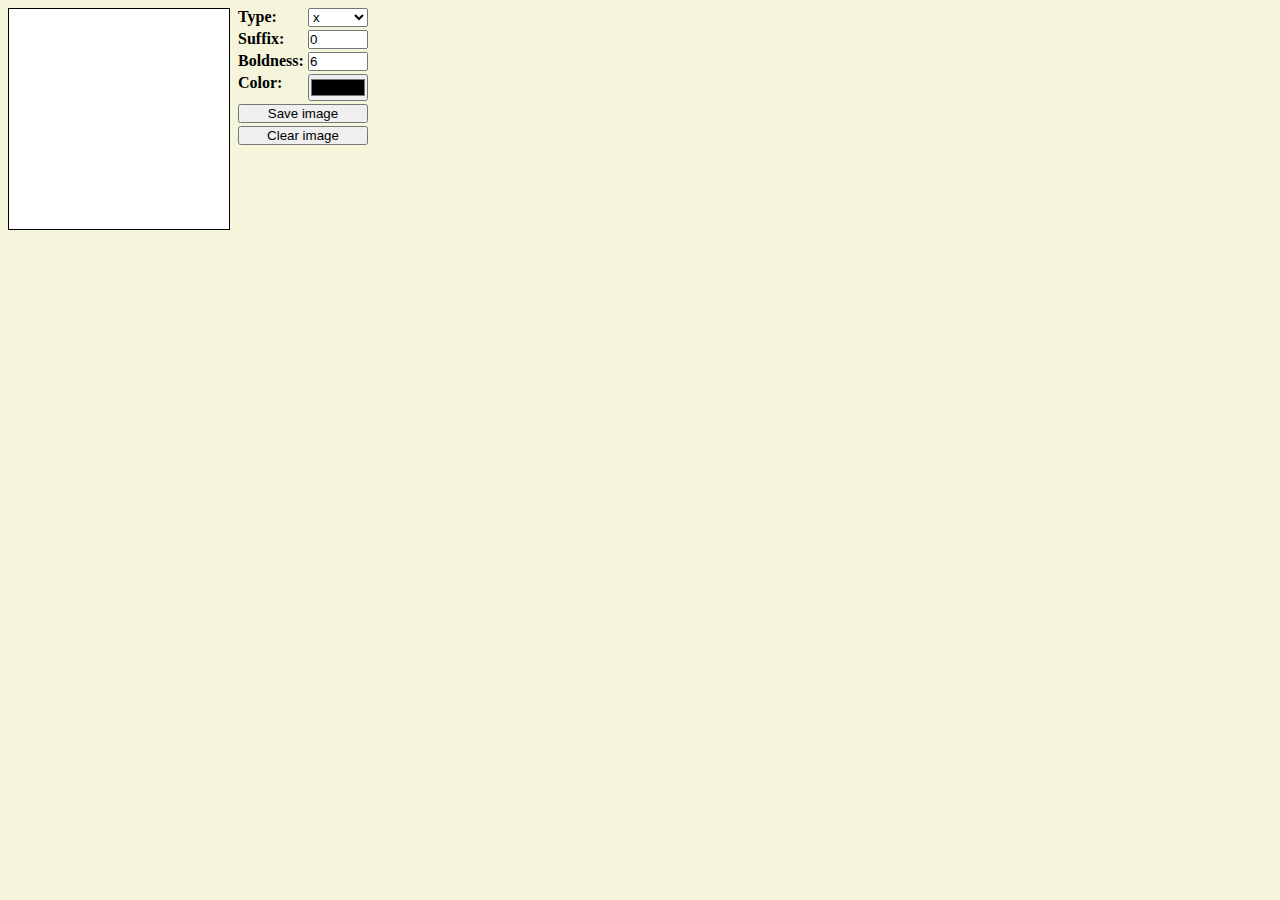
<file: ai_training/dataset_create.html>
<!DOCTYPE html>
<html lang="en">
<head>
    <meta charset="UTF-8">
    <meta name="viewport" content="width=device-width, initial-scale=1.0">
    <title>Creating dataset</title>
    <style>
        *{
            margin:0;
            padding:0;
            box-sizing: border-box;
        }
        body{
            background-color: beige;
            display: flex;
            gap:8px;
            padding:0.5em;
        }
        canvas{
            background-color: white;
            border:1px solid black;
            cursor:crosshair;
        }
        .controls{
            width:130px;
            display: flex;
            flex-direction: column;
            gap:3px;
        }
        label{
            display: flex;
            gap:10px;
            & input, select, b{
                width:60px;
            }
        }
    </style>
</head>
<body>
    <canvas width="220" height="220"></canvas>
    <div class="controls">
        <label for="type">
            <b>Type:</b>
            <select id="type">
                <option value="x">x</option>
                <option value="o">o</option>
            </select>
        </label>
        <label for="suffix">
            <b>Suffix:</b>
            <input type="text" value="0" id="suffix"/>
        </label>
        <label for="boldness">
            <b>Boldness:</b>
            <input type="number" value="6" id="boldness"/>
        </label>
        <label for="color">
            <b>Color:</b>
            <input type="color" id="color"/>
        </label>
        <button id="save">Save image</button>
        <button id="clear">Clear image</button>
    </div>
    <script>
        const canvas = document.querySelector("canvas")
        const ctx = canvas.getContext("2d")

        ctx.lineWidth = 4
        ctx.strokeStyle = "#691d1dff"

        ctx.fillStyle = "white";
        //ctx.fillRect(0, 0, canvas.width, canvas.height);

        const saveBtn = document.querySelector("#save")
        const clearBtn = document.querySelector("#clear")
        const type = document.querySelector("#type")
        const suffix = document.querySelector("#suffix")
        const boldness = document.querySelector("#boldness")
        const color = document.querySelector("#color")
        loadSuffixes()

        let drawing = false
        let last = { x: 0, y: 0 }

        function getPos(e) {
            const rect = canvas.getBoundingClientRect()
            return {
                x: e.clientX - rect.left,
                y: e.clientY - rect.top
            }
        }

        canvas.addEventListener("pointerdown", e => {
            drawing = true
            last = getPos(e)
            ctx.beginPath()
            ctx.moveTo(last.x, last.y)
        })

        canvas.addEventListener("pointermove", e => {
            if (!drawing) return
            const pos = getPos(e)
            ctx.lineTo(pos.x,pos.y)
            ctx.stroke()
            last = pos
        })

        function endStroke(e) {
            if (!drawing) return
            drawing = false
            ctx.stroke()
        }

        const save = () => {
            const imgUrl = canvas.toDataURL("image/png")
            const kind = type.value.toLowerCase()

            let count = loadSuffixes()
            const filename = `${kind}${count}.png`
            count++
            suffix.value = count
            saveSuffixes()
            
            const a = document.createElement("a")
            a.href = imgUrl
            a.download = filename
            a.click()

            ctx.clearRect(0, 0, canvas.width, canvas.height)
            //ctx.fillRect(0, 0, canvas.width, canvas.height);

        }

        const clear = () => {
            ctx.stroke()
            ctx.clearRect(0,0,canvas.width,canvas.height)
            //ctx.fillRect(0, 0, canvas.width, canvas.height);
        }

        canvas.addEventListener("pointerup", endStroke)
        canvas.addEventListener("pointercancel", endStroke)
        canvas.addEventListener("pointerleave", endStroke)

        saveBtn.addEventListener("click", save)
        document.addEventListener("keydown", (e)=>{
            if(e.key==" ") save()
        })

        clearBtn.addEventListener("click", clear)

        canvas.addEventListener("dblclick",()=>{
            localStorage.clear()
            localStorage.setItem("count_x",0)
            localStorage.setItem("count_o",0)
            localStorage.setItem("boldness",6)
            localStorage.setItem("color","#691d1dff")
            loadSuffixes()
        })
    
        function saveSuffixes(){
            localStorage.setItem(`count_${type.value}`,suffix.value)
        }

        function loadSuffixes(){
            let storageSuffix = localStorage.getItem(`count_${type.value}`) || 0
            let storageBoldness= localStorage.getItem('boldness') || 6
            let storageColor= localStorage.getItem('color') || "#691d1dff"
            storageSuffix = parseInt(storageSuffix)
            storageBoldness = parseInt(storageBoldness)
            suffix.value = storageSuffix
            boldness.value = storageBoldness
            ctx.lineWidth = storageBoldness
            color.value = storageColor
            ctx.strokeStyle = storageColor
            return storageSuffix
        }
        
        type.addEventListener("change",loadSuffixes)
        suffix.addEventListener("input",saveSuffixes)

        boldness.addEventListener("input",e=>{
            if (!isNaN(e.target.value)){
                const value = parseInt(e.target.value)
                if(value<=0) e.target.value = 1
                else if(value>10) e.target.value =10
                localStorage.setItem("boldness", value)
                ctx.lineWidth = value
                }
            else{
                e.target.value = 1
            }
        })

        color.addEventListener("input",e=>{
            const value = e.target.value
            localStorage.setItem("color", value)
            ctx.strokeStyle = value
        })


    </script>
</body>
</html>
</file>
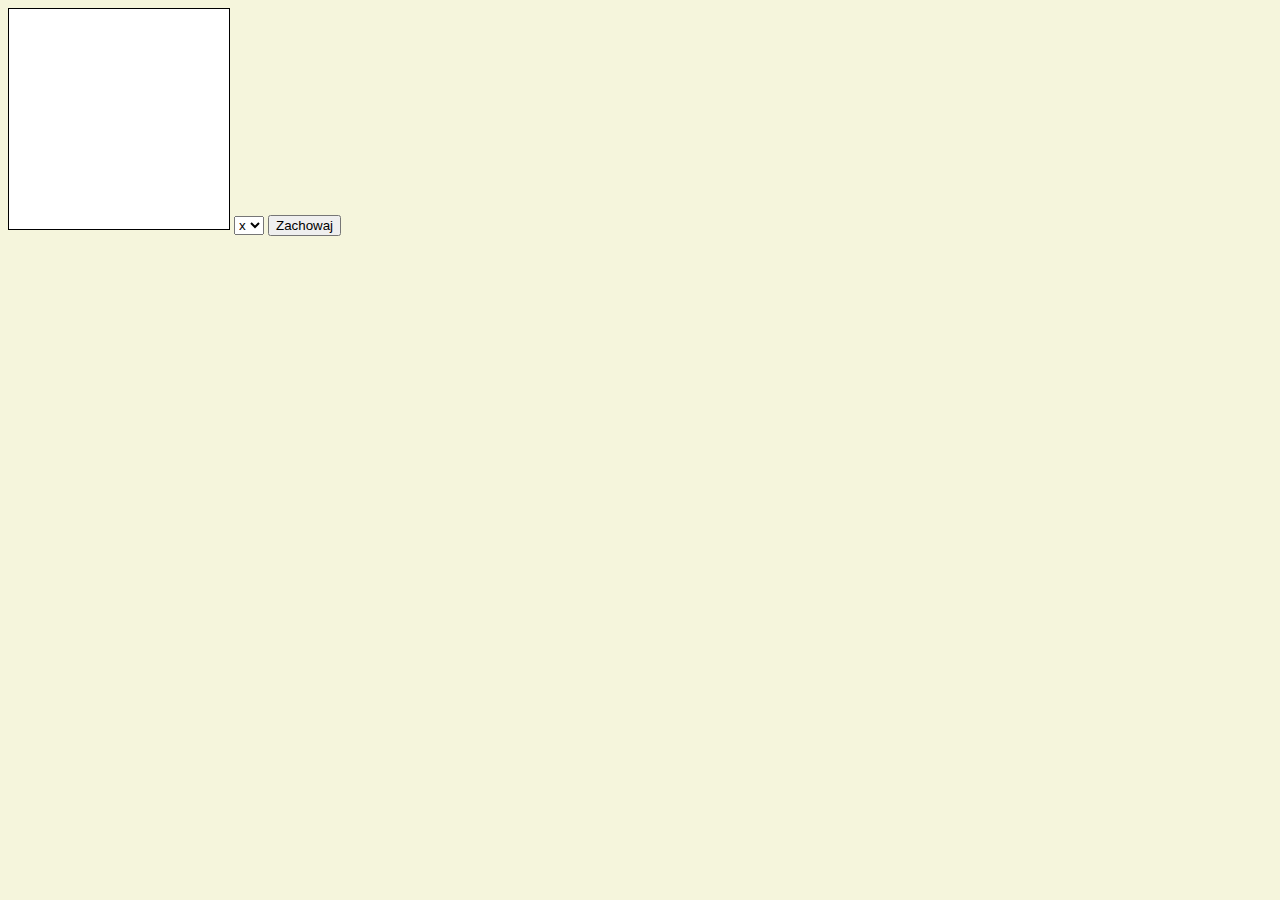
<file: app/templates/canvas.html>
<!DOCTYPE html>
<html lang="en">
<head>
    <meta charset="UTF-8">
    <meta name="viewport" content="width=device-width, initial-scale=1.0">
    <title>Creating dataset</title>
    <script src="../static/scripts/draw.js" defer></script>
    <style>
        body{background-color: beige;}
        canvas{background-color: white; border:1px solid black;}
   </style>
</head>
<body>
    <canvas width="220" height="220"></canvas>
    <select id="type">
        <option value="x">x</option>
        <option value="o">o</option>
    </select>
    <button id="save">Zachowaj</button>
</body>
</html>
</file>
